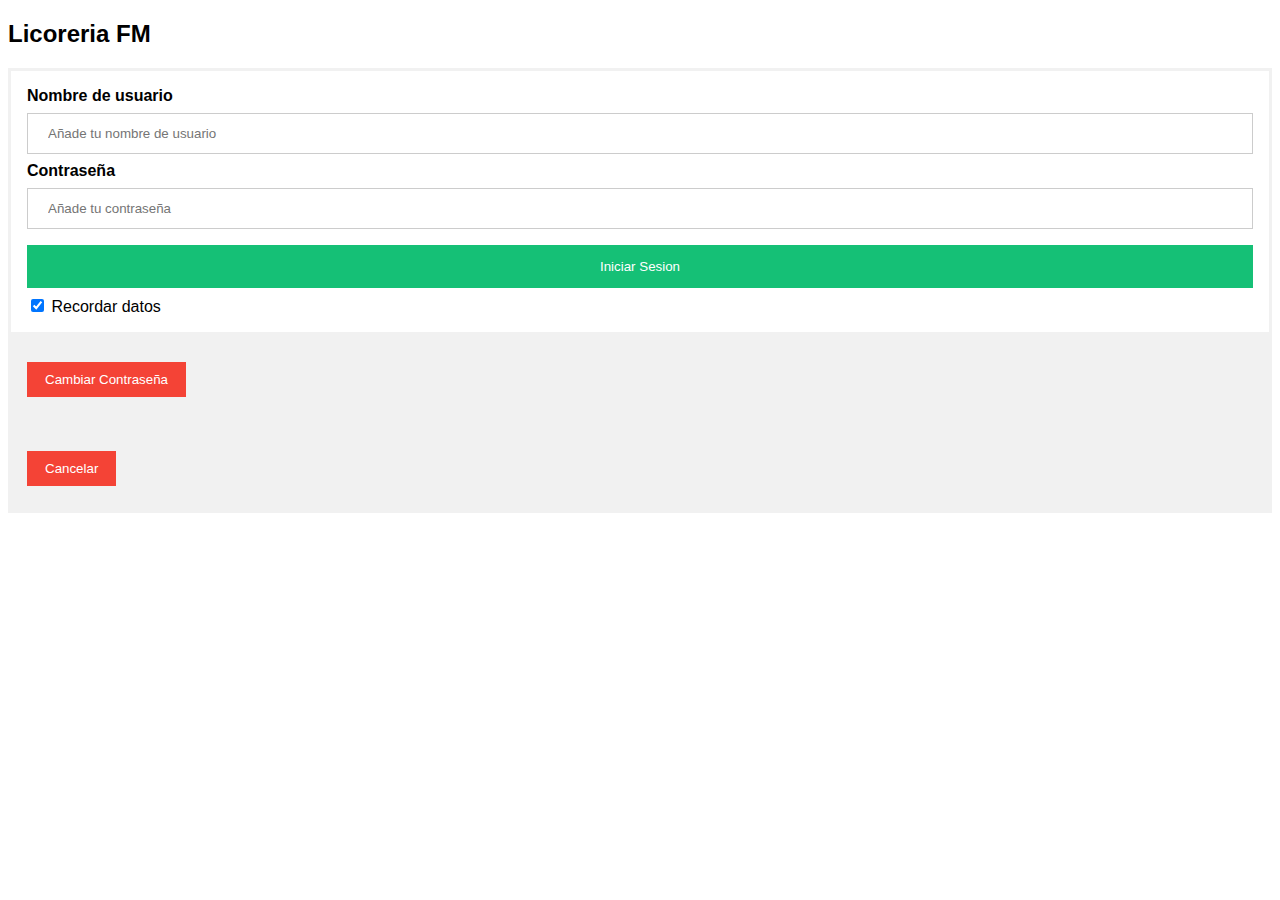
<file: Usuarios/login.html>
<!DOCTYPE html>
<html>
<head>
  <title>Inicio de sesion</title>
<meta name="viewport" content="width=device-width, initial-scale=1">
<meta http-equiv="Content-Type" content="text/html; charset=utf-8"/>
<!--Creacion de CSS-->

<style>
body {font-family: Arial, Helvetica, sans-serif;}
form {border: 3px solid #f1f1f1;}

input[type=text], input[type=password] {
  width: 100%;
  padding: 12px 20px;
  margin: 8px 0;
  display: inline-block;
  border: 1px solid #ccc;
  box-sizing: border-box;
}

button {
  background-color: #15C076;
  color: white;
  padding: 14px 20px;
  margin: 8px 0;
  border: none;
  cursor: pointer;
  width: 100%;
}

button:hover {
  opacity: 0.8;
}

.cancelbtn {
  width: auto;
  padding: 10px 18px;
  background-color: #f44336;
}

.imgcontainer {
  text-align: center;
  margin: 24px 0 12px 0;
}

.container {
  padding: 16px;
}

span.psw {
  float: right;
  padding-top: 16px;
}

@media screen and (max-width: 300px) {
  span.psw {
     display: block;
     float: none;
  }
  .cancelbtn {
     width: 100%;
  }
}
</style>
</head>
<body>
<!--Creacion De la pagina mediante metodo GET-->
<h2>Licoreria FM</h2>

<form action="readUser.php" method="GET">


  <div class="container">
    <label for="username"><b>Nombre de usuario</b></label>
    <input type="text" placeholder="Añade tu nombre de usuario" name="username" required>

    <label for="pwd"><b>Contraseña</b></label>
    <input type="password" placeholder="Añade tu contraseña" name="pwd" required>
    <button type="submit">Iniciar Sesion</button>
    <label>
      <input type="checkbox" checked="checked" name="remember"> Recordar datos
    </label>
    </div>
</form>

<form action="CambiarContraseña2.php" method="GET">
  <div class="container" style="background-color:#f1f1f1">
    <button type="sumit" class="cancelbtn">Cambiar Contraseña</button>
  </div>
</form>

<form action="../index.html" method="GET">
    <div class="container" style="background-color:#f1f1f1">
      <button type="sumit" class="cancelbtn">Cancelar</button>
    </div>
</form>

</body>
</html>
</file>
